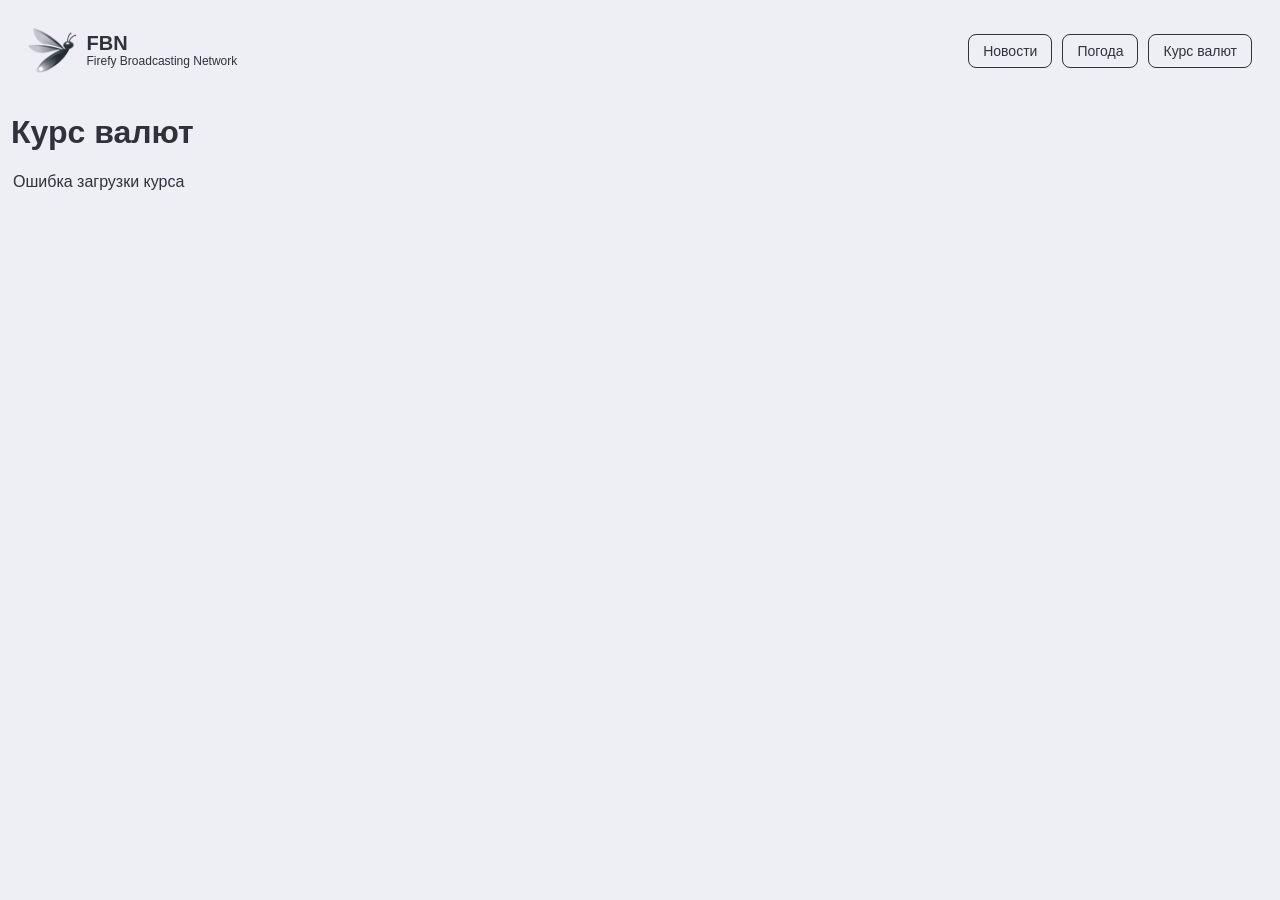
<file: value.html>
<!DOCTYPE html>
<html lang="ru">
<head>
    <meta charset="UTF-8">
    <meta name="viewport" content="width=device-width, initial-scale=1.0">
    <title>FBN - Firefy Broadcasting Network</title>
    <link rel="stylesheet" href="value.css">
</head>
<body>
    <footer class="ftr">
        <div class="logo">
            <img src="bin/img/logo.png" alt="logo" class="logos">

            <div class="logo-text">
                <h3>FBN</h3>
                <p>Firefy Broadcasting Network</p>
            </div>
        </div>

        <div class="nav">
            <button onclick="window.location.href='index.html'">Новости</button>
            <button onclick="window.location.href='weather.html'">Погода</button>
            <button onclick="window.location.href='value.html'">Курс валют</button>
        </div>
    </footer>

    <h1 class="news-t">Курс валют</h1>

    <div id="rates" class="rates">Загрузка курса...</div>

    <script>
    async function loadRates() {
        const ratesBlock = document.getElementById('rates');

        try {
            const response = await fetch('https://open.er-api.com/v6/latest/RUB');
            const data = await response.json();

            if (data.result !== 'success') {
                throw new Error('Не удалось получить курс');
            }

            const usd = 1 / data.rates.USD;
            const eur = 1 / data.rates.EUR;
            const kzt = 1 / data.rates.KZT;
            const uah = 1 / data.rates.UAH;

            ratesBlock.innerHTML = `
                <div class="rate">Доллар (USD): ${usd.toFixed(4)} ₽</div>
                <div class="rate">Евро (EUR): ${eur.toFixed(4)} ₽</div>
                <div class="rate">Тенге (KZT): ${kzt.toFixed(4)} ₽</div>
                <div class="rate">Гривна (UAH): ${uah.toFixed(4)} ₽</div>
            `;
        } catch (error) {
            ratesBlock.innerHTML = `<div class="rate">Ошибка загрузки курса</div>`;
            console.error(error);
        }
    }

    loadRates();
</script>
</body>
</html>
</file>
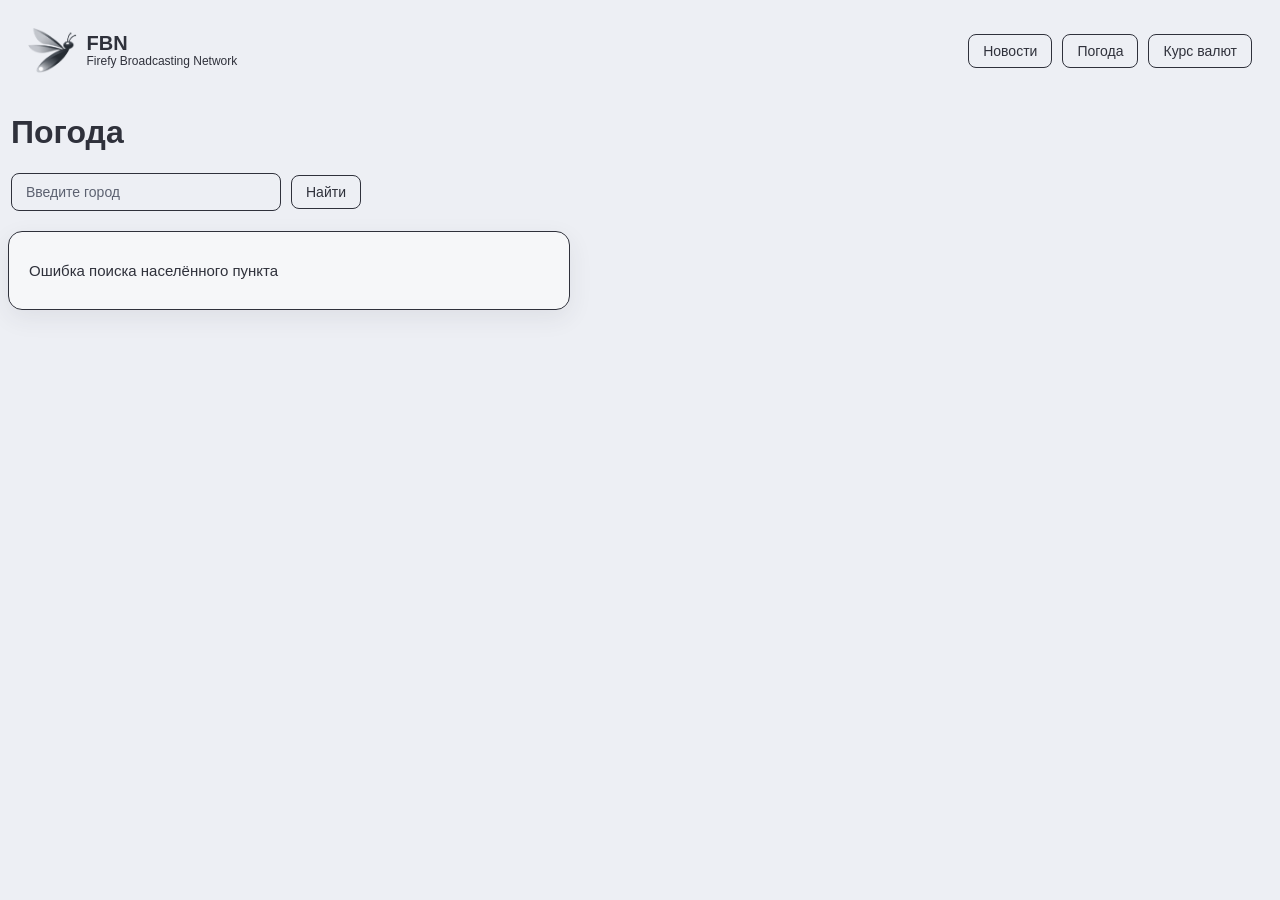
<file: weather.html>
<!DOCTYPE html>
<html lang="ru">
<head>
    <meta charset="UTF-8">
    <meta name="viewport" content="width=device-width, initial-scale=1.0">
    <title>FBN - Firefy Broadcasting Network</title>
    <link rel="stylesheet" href="weather.css">
</head>
<body>

<footer class="ftr">
    <div class="logo">
        <img src="bin/img/logo.png" alt="logo" class="logos">

        <div class="logo-text">
            <h3>FBN</h3>
            <p>Firefy Broadcasting Network</p>
        </div>
    </div>

    <div class="nav">
        <button onclick="window.location.href='index.html'">Новости</button>
        <button onclick="window.location.href='weather.html'">Погода</button>
        <button onclick="window.location.href='value.html'">Курс валют</button>
    </div>
</footer>

<h1 class="news-t">Погода</h1>

<div class="weather-wrap">
    <input type="text" id="cityInput" placeholder="Введите город">
    <button onclick="searchCity()">Найти</button>
</div>

<div id="weather">
    <p>Загрузка погоды...</p>
</div>

<script>
const API_KEY = "bd5e378503939ddaee76f12ad7a97608";

function getWindDirection(deg) {
    const directions = ["С", "СВ", "В", "ЮВ", "Ю", "ЮЗ", "З", "СЗ"];
    return directions[Math.round(deg / 45) % 8];
}

function getWeatherByCoords(lat, lon) {
    fetch(`https://api.openweathermap.org/data/2.5/weather?lat=${lat}&lon=${lon}&appid=${API_KEY}&units=metric&lang=ru`)
        .then(res => res.json())
        .then(data => showWeather(data))
        .catch(() => {
            document.getElementById("weather").innerHTML = "<p>Не удалось загрузить погоду</p>";
        });
}

function getWeatherByCity(city) {
    fetch(`https://api.openweathermap.org/geo/1.0/direct?q=${encodeURIComponent(city)}&limit=5&appid=${API_KEY}`)
        .then(res => res.json())
        .then(data => {
            if (!data || data.length === 0) {
                document.getElementById("weather").innerHTML = "<p>Населённый пункт не найден</p>";
                return;
            }

            const place = data[0];
            getWeatherByCoords(place.lat, place.lon);
        })
        .catch(() => {
            document.getElementById("weather").innerHTML = "<p>Ошибка поиска населённого пункта</p>";
        });
}

function showWeather(data) {
    if (!data || data.cod !== 200) {
        document.getElementById("weather").innerHTML = "<p>Погода не найдена</p>";
        return;
    }

    const sunrise = new Date(data.sys.sunrise * 1000).toLocaleTimeString("ru-RU", {
        hour: "2-digit",
        minute: "2-digit"
    });

    const sunset = new Date(data.sys.sunset * 1000).toLocaleTimeString("ru-RU", {
        hour: "2-digit",
        minute: "2-digit"
    });

    const windDeg = data.wind.deg ?? 0;
    const windDir = getWindDirection(windDeg);

    const rain = data.rain && data.rain["1h"] ? data.rain["1h"] + " мм" : "нет";
    const snow = data.snow && data.snow["1h"] ? data.snow["1h"] + " мм" : "нет";
    const visibility = data.visibility ? data.visibility + " м" : "нет данных";

    document.getElementById("weather").innerHTML = `
        <h2>📍 ${data.name}${data.sys.country ? ", " + data.sys.country : ""}</h2>

        <div class="weather-main">
            <img class="weather-icon" src="https://openweathermap.org/img/wn/${data.weather[0].icon}@2x.png" alt="Погода">
            <div>
                <div class="weather-temp"> ${Math.round(data.main.temp)}°C</div>
                <div class="weather-desc">☁️ ${data.weather[0].description}</div>
            </div>
        </div>

        <div class="weather-grid">
            <div class="weather-card">
                <span class="label">🌡️ Ощущается как</span>
                <span class="value">${Math.round(data.main.feels_like)}°C</span>
            </div>

            <div class="weather-card">
                <span class="label">📊 Мин / Макс</span>
                <span class="value">${Math.round(data.main.temp_min)}°C / ${Math.round(data.main.temp_max)}°C</span>
            </div>

            <div class="weather-card">
                <span class="label">💧 Влажность</span>
                <span class="value">${data.main.humidity}%</span>
            </div>

            <div class="weather-card">
                <span class="label">🧭 Давление</span>
                <span class="value">${data.main.pressure} hPa</span>
            </div>

            <div class="weather-card">
                <span class="label">🌬️ Ветер</span>
                <span class="value">${data.wind.speed} м/с, ${windDeg}° (${windDir})</span>
            </div>

            <div class="weather-card">
                <span class="label">☁️ Облачность</span>
                <span class="value">${data.clouds.all}%</span>
            </div>

            <div class="weather-card">
                <span class="label">🌧️ Дождь</span>
                <span class="value">${rain}</span>
            </div>

            <div class="weather-card">
                <span class="label">❄️ Снег</span>
                <span class="value">${snow}</span>
            </div>

            <div class="weather-card">
                <span class="label">👁️ Видимость</span>
                <span class="value">${visibility}</span>
            </div>

            <div class="weather-card">
                <span class="label">🌅 Восход</span>
                <span class="value">${sunrise}</span>
            </div>

            <div class="weather-card">
                <span class="label">🌇 Закат</span>
                <span class="value">${sunset}</span>
            </div>
        </div>
    `;
}

function loadDefaultCity() {
    getWeatherByCity("Москва");
}

function searchCity() {
    const city = document.getElementById("cityInput").value.trim();
    if (city) {
        getWeatherByCity(city);
    }
}

function loadWeather() {
    if (navigator.geolocation) {
        navigator.geolocation.getCurrentPosition(
            position => {
                getWeatherByCoords(position.coords.latitude, position.coords.longitude);
            },
            () => {
                loadDefaultCity();
            }
        );
    } else {
        loadDefaultCity();
    }
}

document.addEventListener("DOMContentLoaded", () => {
    const input = document.getElementById("cityInput");

    input.addEventListener("keydown", function(e) {
        if (e.key === "Enter") {
            searchCity();
        }
    });

    loadWeather();
});
</script>

</body>
</html>
</file>
<file: value.css>
body {
    background-color: #edeff4;
    color: #2f313b;
    font-family: 'Segoe UI', Tahoma, Geneva, Verdana, sans-serif;
}

.logo {
    display: flex;
    align-items: center; 
    gap: 10px;
}

.logos {
    height: 45px;
}

.logo-text {
    display: flex;
    flex-direction: column;
    justify-content: center;
    height: 65px;
}

.logo-text h3 {
    margin: 0;
    font-size: 20px;
    line-height: 1;
    transform: translateY(-2px);
}

.logo-text p {
    margin: 0;
    font-size: 12px;
    line-height: 1;
}

.ftr {
    display: flex;
    align-items: center;
    justify-content: space-between;
    padding: 10px 20px;
}


.ftr button {
    margin-left: 10px;
}

.ftr .nav {
    display: flex;
    align-items: center;
}

.ftr button {
    padding: 8px 14px;
    border: 1px solid #2f313b;
    background: transparent;
    color: #2f313b;
    border-radius: 8px;
    font-size: 14px;
    cursor: pointer;
    transition: all 0.25s ease;
}

.ftr button:hover {
    background: #2f313b;
    color: #edeff4;
    transform: translateY(-2px);
}

.ftr button:active {
    transform: translateY(0);
    opacity: 0.85;
}

.news-t {
    padding:0px 3px;
}

.rate {
    padding:0px 5px;
}
button {
        padding: 8px 14px;
    border: 1px solid #2f313b;
    background: transparent;
    color: #2f313b;
    border-radius: 8px;
    font-size: 14px;
    cursor: pointer;
    transition: all 0.25s ease;
}

button:hover {
    background: #2f313b;
    color: #edeff4;
    transform: translateY(-2px);
}

button:active {
    transform: translateY(0);
    opacity: 0.85;
}
</file>
<file: weather.css>
body {
    background-color: #edeff4;
    color: #2f313b;
    font-family: 'Segoe UI', Tahoma, Geneva, Verdana, sans-serif;
}

.logo {
    display: flex;
    align-items: center; 
    gap: 10px;
}

.logos {
    height: 45px;
}

.logo-text {
    display: flex;
    flex-direction: column;
    justify-content: center;
    height: 65px;
}

.logo-text h3 {
    margin: 0;
    font-size: 20px;
    line-height: 1;
    transform: translateY(-2px);
}

.logo-text p {
    margin: 0;
    font-size: 12px;
    line-height: 1;
}

.ftr {
    display: flex;
    align-items: center;
    justify-content: space-between;
    padding: 10px 20px;
}


.ftr button {
    margin-left: 10px;
}

.ftr .nav {
    display: flex;
    align-items: center;
}

.ftr button {
    padding: 8px 14px;
    border: 1px solid #2f313b;
    background: transparent;
    color: #2f313b;
    border-radius: 8px;
    font-size: 14px;
    cursor: pointer;
    transition: all 0.25s ease;
}

.ftr button:hover {
    background: #2f313b;
    color: #edeff4;
    transform: translateY(-2px);
}

.ftr button:active {
    transform: translateY(0);
    opacity: 0.85;
}

.news-t {
    padding:0px 3px;
}


button {
        padding: 8px 14px;
    border: 1px solid #2f313b;
    background: transparent;
    color: #2f313b;
    border-radius: 8px;
    font-size: 14px;
    cursor: pointer;
    transition: all 0.25s ease;
}

button:hover {
    background: #2f313b;
    color: #edeff4;
    transform: translateY(-2px);
}

button:active {
    transform: translateY(0);
    opacity: 0.85;
}

input {
    padding: 10px 14px;
    border: 1px solid #2f313b;
    background: transparent;
    color: #2f313b;
    border-radius: 8px;
    font-size: 14px;
    outline: none;
    transition: all 0.25s ease;
    min-width: 240px;
}

input:focus {
    box-shadow: 0 0 0 3px rgba(47, 49, 59, 0.12);
}

input::placeholder {
    color: #5c6170;
}

#weather {
    margin-top: 20px;
    padding: 20px;
    border: 1px solid #2f313b;
    border-radius: 14px;
    background: rgba(255, 255, 255, 0.45);
    max-width: 520px;
    box-shadow: 0 8px 24px rgba(47, 49, 59, 0.08);
    transition: all 0.25s ease;
}

#weather:hover {
    transform: translateY(-2px);
    box-shadow: 0 12px 28px rgba(47, 49, 59, 0.12);
}

#weather h2 {
    margin-top: 0;
    margin-bottom: 14px;
    font-size: 28px;
    line-height: 1.1;
}

#weather p {
    margin: 8px 0;
    font-size: 15px;
    line-height: 1.4;
}

.weather-wrap {
    display: flex;
    align-items: center;
    gap: 10px;
    flex-wrap: wrap;
    margin: 10px 0 0 3px;
}

.weather-main {
    display: flex;
    align-items: center;
    gap: 14px;
    margin-bottom: 14px;
}

.weather-icon {
    width: 72px;
    height: 72px;
}

.weather-temp {
    font-size: 34px;
    font-weight: 700;
    line-height: 1;
}

.weather-desc {
    font-size: 16px;
    text-transform: capitalize;
    opacity: 0.9;
}

.weather-grid {
    display: grid;
    grid-template-columns: repeat(2, minmax(180px, 1fr));
    gap: 12px;
    margin-top: 14px;
}

.weather-card {
    border: 1px solid #2f313b;
    border-radius: 10px;
    padding: 12px;
    background: rgba(237, 239, 244, 0.65);
}

.weather-card span {
    display: block;
}

.weather-card .label {
    font-size: 12px;
    opacity: 0.75;
    margin-bottom: 4px;
}

.weather-card .value {
    font-size: 18px;
    font-weight: 600;
}

@media (max-width: 700px) {
    .ftr {
        flex-direction: column;
        align-items: flex-start;
        gap: 12px;
    }

    .ftr .nav {
        flex-wrap: wrap;
        gap: 8px;
    }

    .ftr button {
        margin-left: 0;
    }

    .weather-wrap {
        flex-direction: column;
        align-items: stretch;
    }

    input {
        min-width: 100%;
        box-sizing: border-box;
    }

    #weather {
        max-width: 100%;
        box-sizing: border-box;
    }

    .weather-grid {
        grid-template-columns: 1fr;
    }

    .weather-temp {
        font-size: 28px;
    }

    #weather h2 {
        font-size: 24px;
    }
}
</file>
